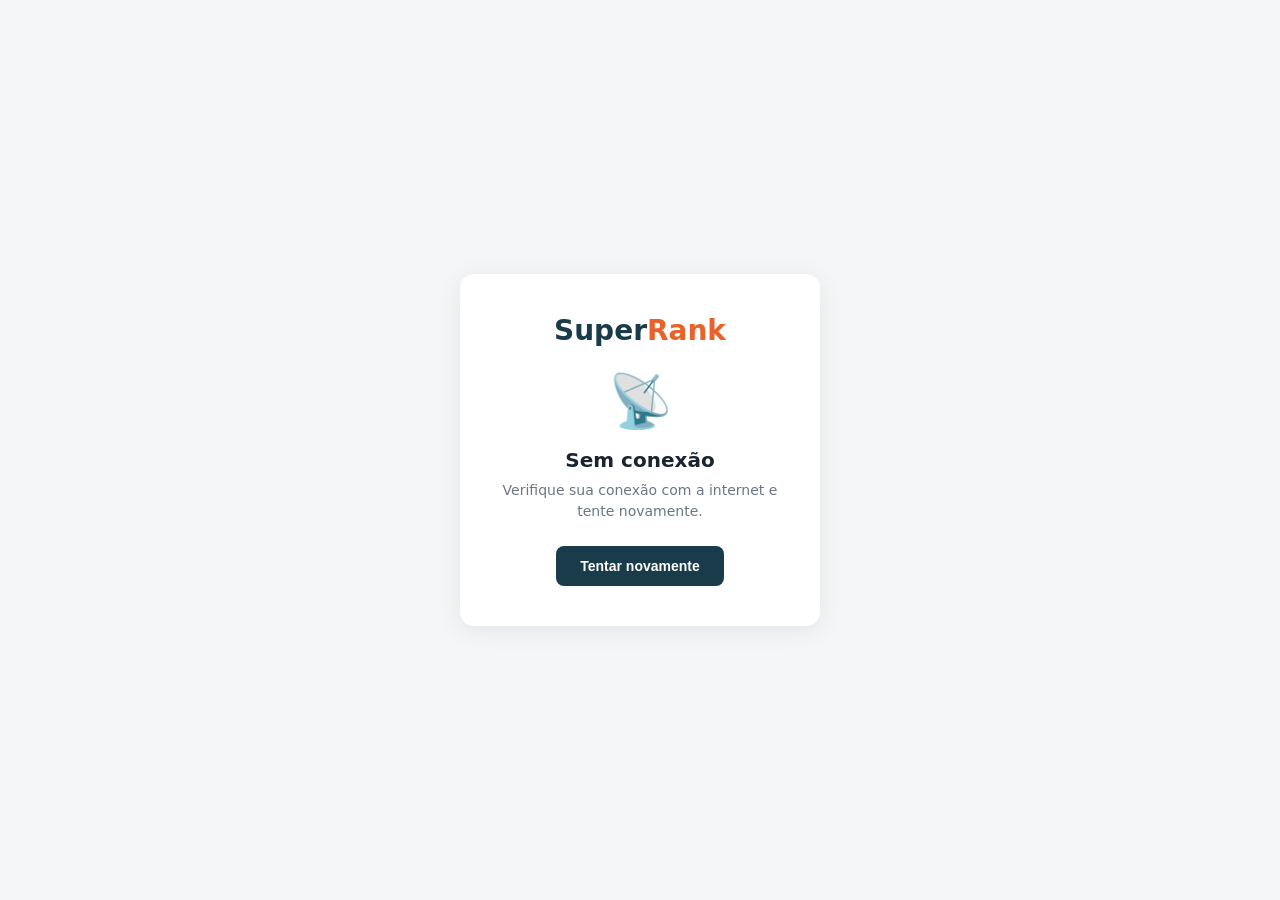
<file: static/offline.html>
<!DOCTYPE html>
<html lang="pt-BR">
<head>
  <meta charset="UTF-8" />
  <meta name="viewport" content="width=device-width, initial-scale=1.0" />
  <title>Sem conexão — SuperRank</title>
  <style>
    *, *::before, *::after { box-sizing: border-box; margin: 0; padding: 0; }
    body {
      font-family: 'Inter', system-ui, sans-serif;
      background: #F4F6F8;
      color: #1A2430;
      display: flex;
      align-items: center;
      justify-content: center;
      min-height: 100vh;
      padding: 24px;
    }
    .card {
      background: #fff;
      border-radius: 14px;
      padding: 40px 32px;
      text-align: center;
      max-width: 360px;
      box-shadow: 0 4px 24px rgba(0,0,0,.08);
    }
    .logo { font-size: 28px; font-weight: 800; margin-bottom: 24px; }
    .logo span:first-child { color: #1A3C4A; }
    .logo span:last-child  { color: #E8622A; }
    .icon  { font-size: 52px; margin-bottom: 16px; }
    h1     { font-size: 20px; font-weight: 700; margin-bottom: 8px; }
    p      { font-size: 14px; color: #6B7785; margin-bottom: 24px; line-height: 1.5; }
    button {
      background: #1A3C4A;
      color: #fff;
      border: none;
      border-radius: 8px;
      padding: 12px 24px;
      font-size: 14px;
      font-weight: 600;
      cursor: pointer;
    }
    button:hover { background: #15303C; }
  </style>
</head>
<body>
  <div class="card">
    <div class="logo"><span>Super</span><span>Rank</span></div>
    <div class="icon">📡</div>
    <h1>Sem conexão</h1>
    <p>Verifique sua conexão com a internet e tente novamente.</p>
    <button onclick="location.reload()">Tentar novamente</button>
  </div>
</body>
</html>
</file>
